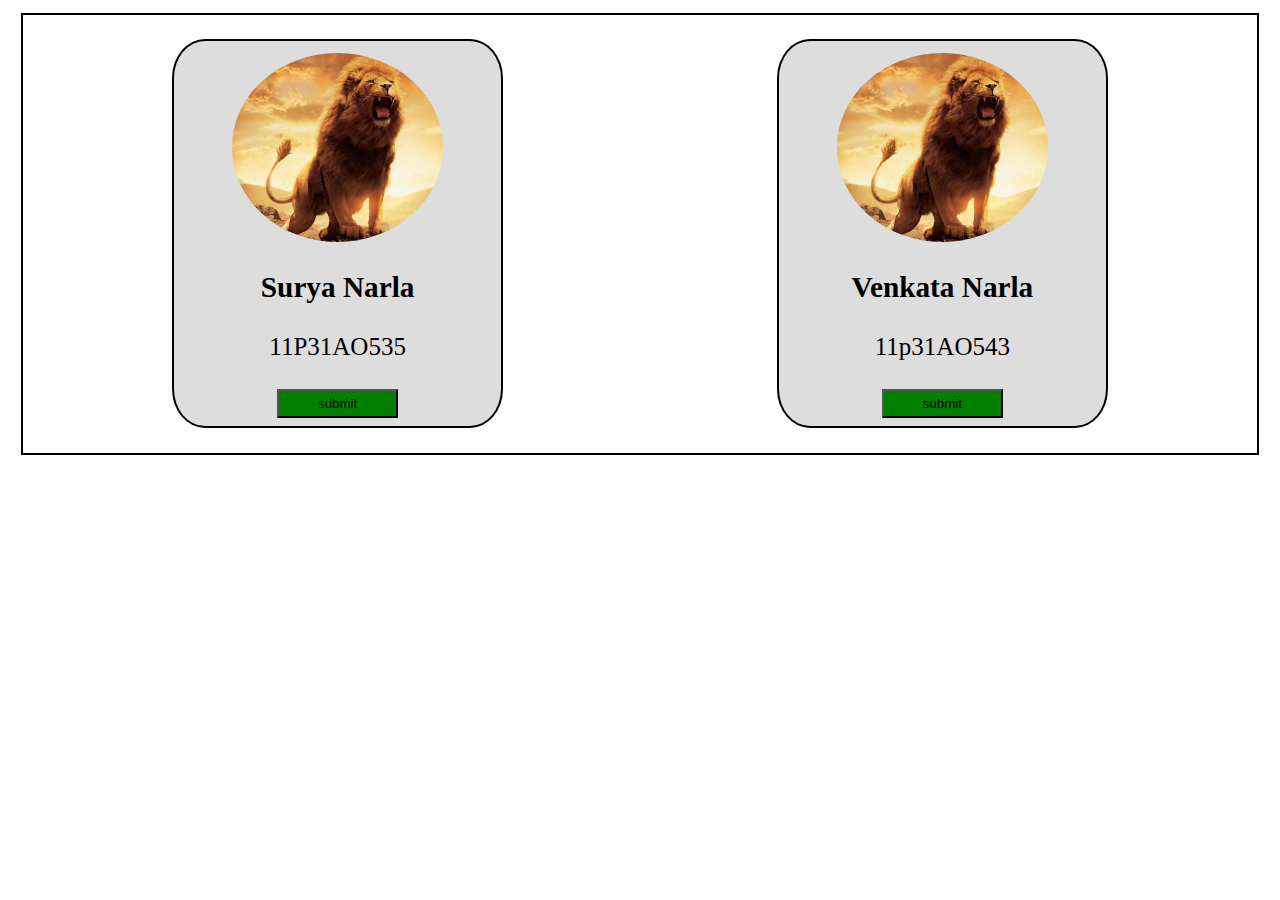
<file: index.html>
<!DOCTYPE html>
<html>
<head>
	<title></title>
	<link rel="stylesheet" type="text/css" href="style.css">
	<meta name="viewport" content="width=device-width,initial-scale=1.0">
</head>
<body>

<!DOCTYPE html>    
<html>    
<body>    
<div class="card-view">
	
	<div class="card1">
		<img src="lion.jpg" alt="image">
		<h3>Surya Narla</h3>
		<p>11P31AO535</p>
		<a href="dummy.html"><button>submit</button></a>
		
	</div>
  
<div class="card2">
		<img src="lion.jpg" alt="image">
		<h3>Venkata Narla</h3>
		<p>11p31AO543</p>
		<a href="dummy.html"><button>submit</button></a>
		
	</div>
</div>  
</body>    
</html>  
 
</body>
</html>
</file>
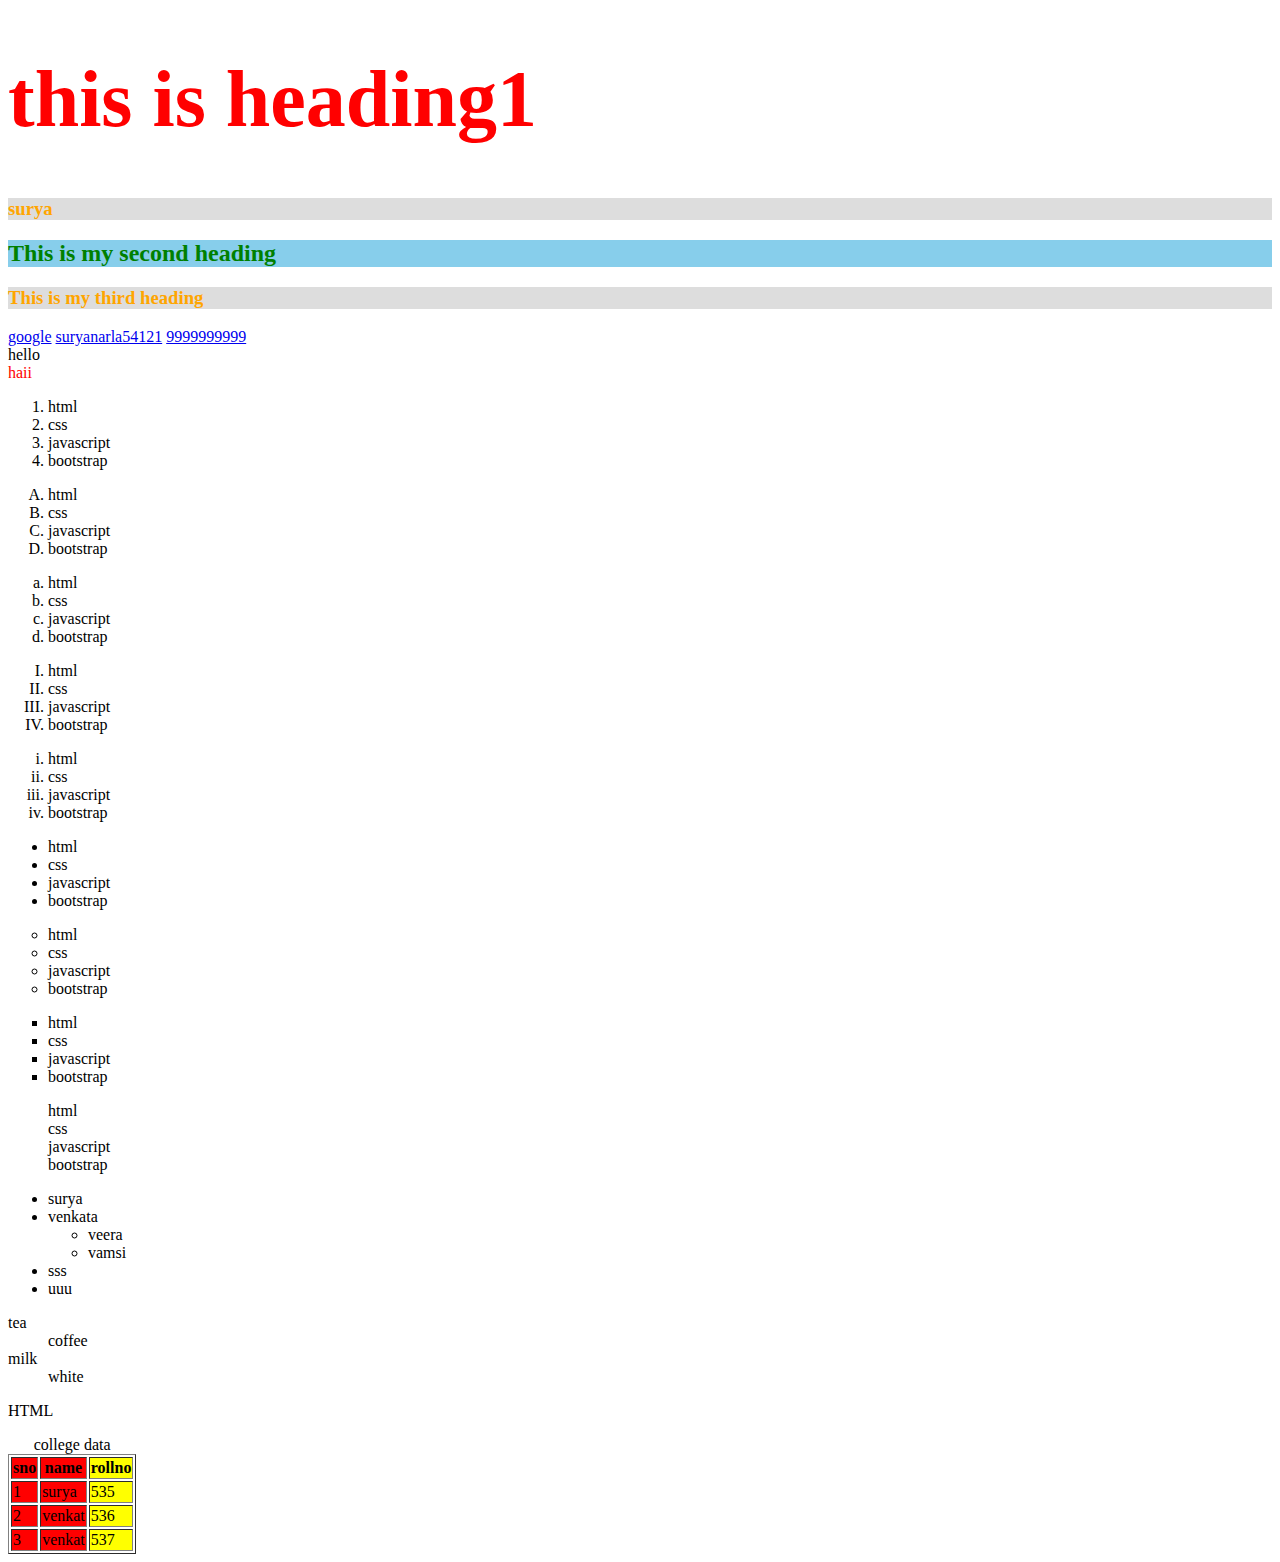
<file: dummy.html>
<!DOCTYPE html>
<html>
<head>
	<title>My first webapplication</title>
	<meta name="viewport" content="width=device-width,initial-scale=1.0">
	<link rel="stylesheet" type="text/css" href="dummy.css">
	<style type="text/css">
		h2{
			color:green;
			background-color: skyblue;
		}
	</style>
</head>
<body>
	<h1 style="color:red;font-size: 80px">this is heading1</h1>
	<h3>surya</h3>
	<h2>This is my second heading</h2>
	<h3>This is my third heading</h3>
	<a href="https://www.google.com/">google</a>
	<a href="mailto:suryanarla54121@gmail.com">suryanarla54121</a>
	<a href="tel:999999999">9999999999</a>
	<div calss="parent">hello</div>
	<div id="child">haii</div>
	<ol type="1">
		<li>html</li>
		<li>css</li>
		<li>javascript</li>
		<li>bootstrap</li>
	</ol>
	<ol type="A">
		<li>html</li>
		<li>css</li>
		<li>javascript</li>
		<li>bootstrap</li>
	</ol>
	<ol type="a">
		<li>html</li>
		<li>css</li>
		<li>javascript</li>
		<li>bootstrap</li>
	</ol>
	<ol type="I">
		<li>html</li>
		<li>css</li>
		<li>javascript</li>
		<li>bootstrap</li>
	</ol>
	<ol type="i">
		<li>html</li>
		<li>css</li>
		<li>javascript</li>
		<li>bootstrap</li>
	</ol>

	<ul style="list-style-type:disc">
		<li>html</li>
		<li>css</li>
		<li>javascript</li>
		<li>bootstrap</li>
	</ul>
	<ul type="circle">
		<li>html</li>
		<li>css</li>
		<li>javascript</li>
		<li>bootstrap</li>
	</ul>
	<ul type="square">
		<li>html</li>
		<li>css</li>
		<li>javascript</li>
		<li>bootstrap</li>
	</ul>
	<ul type="none">
		<li>html</li>
		<li>css</li>
		<li>javascript</li>
		<li>bootstrap</li>
	</ul>
	<ul>
		<li>surya</li>
		<li>venkata</li>
		<ul>
			<li>veera</li>
			<li>vamsi</li>
		</ul>
		<li>sss</li>
		<li>uuu</li>
	</ul>
	<dl>
		<dt>tea</dt>
		<dd>coffee</dd>
		<dt>milk</dt>
		<dd>white</dd>
	</dl>

	<dl>
		<dt>HTML</dt>

	</dl>

	<table border="1">
		<caption>college data</caption>
		<colgroup style="background-color: ">
    <col span="2" style="background-color:red">
    <col style="background-color:yellow">
  </colgroup>
  <thead>
		<tr>
			<th>sno</th>
			<th>name</th>
			<th>rollno</th>
		</tr>
		</thead>
		<tbody>
		<tr>
			<td>1</td>
			<td>surya</td>
			<td>535</td>
		</tr>
		<tr>
			<td>2</td>
			<td>venkat</td>
			<td>536</td>
		</tr>
		</tbody>
		<tfoot>
		<tr>
			<td>3</td>
			<td>venkat</td>
			<td>537</td>
		</tr>
		</tfoot>
	</table>



</body>
</html>
</file>
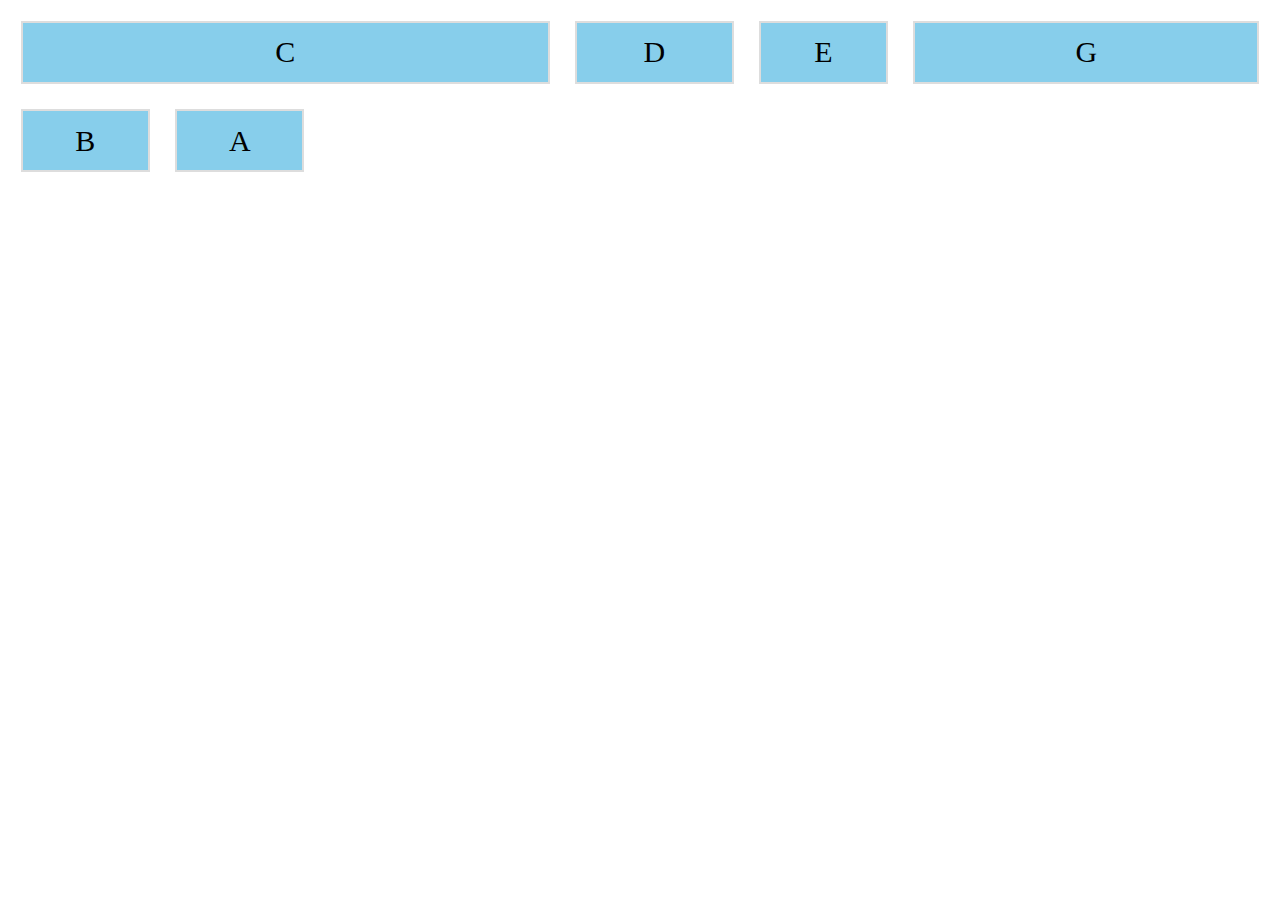
<file: flexbox.html>
<!DOCTYPE html>
<html>
<head>
	<title></title>
	<meta name="viewport" content="width=device-width,initial-scale=1.0">
	<style type="text/css">
		.flex{
			display: flex;
			/*flex-direction: row;
			justify-content: space-around;
			flex-wrap: wrap;*/
			height: 600px;
			/*align-items: baseline;*/
			flex-wrap: wrap;
			align-content: flex-start;


		}

		.flex div{
			padding: 1%;
			margin: 1%;
			text-align: center;
			width:100px;
			background-color: skyblue;
			font-size: 30px;
			border: 2px solid #ddd;
		}
	</style>

</head>
<body>
	<div class="flex">
		<div style="order: 3">A</div>
		<div style="order: 1">B</div>
		<div style="flex-basis: 500px">C</div>
		<div style="flex-grow: 1">D</div>
		<div style="flex-shrink: 0">E</div>
		<div style="flex: 4 0 200px">G</div>
		<!-- <div>F</div>
		<div>G</div>
		<div>H</div>
		<div>I</div>
		<div>J</div>
		<div>K</div>
		<div>L</div> -->
	</div>

</body>
</html>
</file>
<file: style.css>
.card-view{
	border:2px solid black;
	padding: 1%;
	margin: 1%;
	display: flex;
	flex-direction: row;
	justify-content: space-around;
}
.card1{
	border:2px solid black;
	padding: 1%;
	margin: 1%;
	width: 25%;
	text-align: center;
	font-size: 25px;
	border-radius:10%;
	background-color: #ddd;
}
.card1 img{
	width: 70%;
	display: block;
	margin-left: auto;
	margin-right: auto;
	border-radius:50%;
}
.card2 img{
	width: 70%;
	display: block;
	margin-left: auto;
	margin-right: auto;
	border-radius:50%;
}
button{
	width:40%;
	background-color: green;
	height:8%;
}
.card2{
	border:2px solid black;
	padding: 1%;
	margin: 1%;
	width: 25%;
	text-align: center;
	font-size: 25px;
	border-radius: 10%;
	background-color: #ddd;
}
@media only screen and (min-width: 0px) and (max-width: 480px){
.card-view{
	border:2px solid black;
	padding: 1%;
	margin: 1%;
	display: flex;
	flex-direction: column;
}

.card1{
	border:2px solid black;
	padding: 1%;
	margin: 1%;
	width: 90%;
	text-align: center;
	font-size: 25px;
	border-radius:10%;
	background-color: skyblue;
}

.card1 img{
	width: 90%;
	display: block;
	margin-left: auto;
	margin-right: auto;
	border-radius:50%;


}

.card2 img{
	width: 90%;
	display: block;
	margin-left: auto;
	margin-right: auto;
	border-radius:50%;
}

button{
	width:40%;
	background-color: green;
	height:5%;

}

.card2{
	border:2px solid black;
	padding: 1%;
	margin: 1%;
	width: 90%;
	text-align: center;
	font-size: 25px;
	border-radius: 10%;
	background-color: skyblue;
}

}
</file>
<file: dummy.css>
h3{
	color: orange;
	background-color: #ddd;
}
.parent{
	color:green;
}
#child{
	color:red;
}
/**{
	background-color: blue;
}*/
</file>
